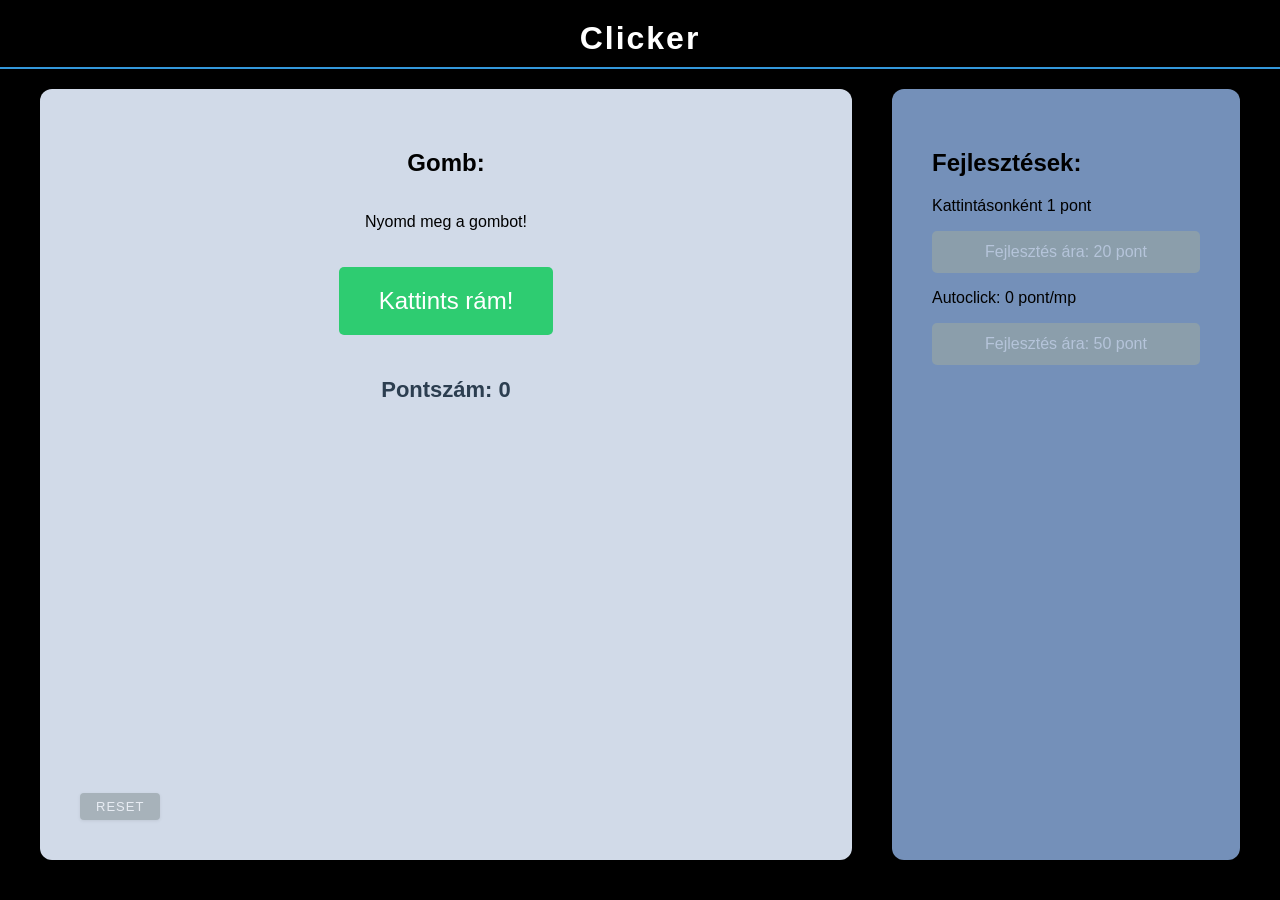
<file: clicker/index.html>
<!DOCTYPE html>
<html lang="hu">
<head>
    <meta charset="UTF-8">
    <title>TehSoft Games</title>
    <script src="script.js" defer></script>
    <link rel="stylesheet" href="style.css">
</head>
<body>
    <!-- Az egész játékot és a gombot egy nagy közös keretbe fogjuk össze -->
    <div class="teljes-oldal">
        
        <header>
            <h1>Clicker</h1>
        </header>

        <!-- A két nagy panel (Grid elrendezéssel) -->
        <div class="Container">
            <div class="bal-oldal">
                <h2>Gomb:</h2>
                <p>Nyomd meg a gombot!</p>
                <button class="főgomb">Kattints rám!</button>
                <p class="szöveg">Pontszám: 0</p>

                <div class="reset-sor">
                    <button class="resetgomb">Reset</button>
                </div>
            </div>

            <aside class="jobb-panel">
                <h2>Fejlesztések:</h2>
                <div class="fejlesztes-elem">
                    <p class="szorzószöveg">Kattintásonként 1 pont</p>
                    <button class="szorzógomb">Fejlesztés ára: 20 pont</button>
                </div>
                <div class="fejlesztes-elem">
                    <p class="autoclickszöveg">Autoclick: 0 pont/mp</p>
                    <button class="autoclickgomb">Fejlesztés ára: 50 pont</button>
                </div>
            </aside>
            
        </div>

    </div>
</body>
</html>
</file>
<file: clicker/style.css>
/* ==========================================
   1. ALAPBEÁLLÍTÁSOK
   ========================================== */
html, body {
    height: 100%;             
    margin: 0;
    background-color: #000000; /* Fekete háttér */
    font-family: 'Segoe UI', Tahoma, Geneva, Verdana, sans-serif;
    overflow: hidden;          /* Megakadályozza az indokolatlan görgetést */
}

.teljes-oldal {
    display: flex;
    flex-direction: column;
    height: 100vh;            /* A teljes oldal pontosan 1 képernyő magas */
    padding-top: 20px;        /* Felső távolság a fejléc felett */
    box-sizing: border-box;
}

header {
    flex: 0 0 auto;           /* A fejléc nem nyúlik, megtartja a saját méretét */
    text-align: center;
    margin-bottom: 20px;      
}

/* A fejléc formázása a kék aláhúzással együtt */
h1 {
    color: #ffffff;                    /* Fehér betűszín */
    border-bottom: 2px solid #3498db;  /* Szép kék aláhúzás */
    padding-bottom: 10px;              /* Távolság a betűk és a vonal között */
    margin: 0;
    font-size: 32px;
    font-weight: bold;
    letter-spacing: 2px;
}


/* ==========================================
   2. ELRENDEZÉS: JAVÍTOTT, SEHOL SEM KILÓGÓ GRID
   ========================================== */
.Container {
    display: grid; 
    grid-template-columns: 7fr 3fr; 
    gap: 40px;                      
    
    /* JAVÍTÁS JOBB OLDALRA: Az auto szélesség befelé kényszeríti a 40px paddinget, */
    /* így a jobb oldali panel sem fog kilógni a képernyőről */
    width: auto;              
    box-sizing: border-box;   
    padding: 0 40px;                
    
    /* JAVÍTÁS A MAGASSÁGRA (HEADER ÉS ALSÓ MARGÓ): */
    flex: 1;                  /* Kitölti az ÖSSZES maradék helyet a header alatt lefelé */
    margin-bottom: 40px;      /* PONTOSAN 40px távolság marad a képernyő aljától */
    min-height: 0;            /* Fontos: engedi a rácsnak, hogy zsugorodjon, ha kell */
}

/* Bal oldal stílusa */
.bal-oldal {
    box-sizing: border-box;
    background-color: #d1dae8;
    padding: 40px;
    border-radius: 12px;
    box-shadow: 0 4px 15px rgba(0,0,0,0.05);
    
    display: flex;
    flex-direction: column;
    justify-content: space-between; 
    align-items: center;
}

/* Jobb oldali panel stílusa */
.jobb-panel {
    box-sizing: border-box;
    background-color: #7490B9;
    padding: 40px;
    border-radius: 12px;
    box-shadow: 0 4px 15px rgba(0,0,0,0.05);
}


/* ==========================================
   3. A TE ZÖLD FŐGOMBI FORMÁZÁSOD
   ========================================== */
.főgomb {
    background-color: #2ecc71;   /* Zöld háttér */
    color: white;                /* Fehér szövegszín */
    border: none;                /* Keret eltávolítása */
    padding: 20px 40px;          /* Megnövelt belső margó a nagy térhez */
    font-size: 24px;             /* Megnövelt betűméret a nagy térhez */
    border-radius: 5px;          /* Lekerekített sarkok */
    cursor: pointer;             /* Egérmutató kéz alakú lesz felette */
    transition: background 0.3s, transform 0.1s; /* Animáció effekt */
    margin: 20px 0;
}

.főgomb:hover {
    background-color: #27ae60;   /* Sötétebb zöld */
}

.főgomb:active {
    transform: scale(0.95);      /* Kattintáskor egy kicsit benyomódik */
}

.szöveg {
    font-size: 22px;             /* Kicsit nagyobb Pontok szöveg */
    font-weight: bold;
    color: #2c3e50;
}


/* ==========================================
   4. A TE PIROS FEJLESZTÉSI GOMBJAID
   ========================================== */
.szorzógomb, .autoclickgomb {
    box-sizing: border-box;      /* ÚJ JAVÍTÁS: Beleszámolja a paddinget a gomb szélességébe, így NEM fog kilógni! */
    background-color: #ff4d4d;   
    color: white;                
    border: none;                
    font-size: 16px;             
    padding: 12px 20px;          
    border-radius: 5px;          
    cursor: pointer;             
    width: 100%;                 /* Kitölti a jobb oldali panel belső szélességét */
    transition: background-color 0.3s, transform 0.1s; 
}


.szorzógomb:hover, .autoclickgomb:hover {
    background-color: #e60000;   /* Sötétebb piros lebegéskor */
}

.szorzógomb:active, .autoclickgomb:active {
    transform: scale(0.98);      /* Kattintáskor egy picit ez is benyomódik */
}

.szorzógomb:disabled, .autoclickgomb:disabled {
    background-color: #95a5a6;
    color: #d1dae8;
    cursor: not-allowed;
    opacity: 0.7;
    transform: none;             /* Letiltva nem nyomódik be */
}
/* ==========================================
   5. RESET GOMB A BAL PANEL ALJAN
   ========================================== */
.reset-sor {
    width: 100%;
    text-align: left;          /* Bal alsó sarokba igazítja a kártyán belül */
    margin-top: auto;          /* Lefele tolja a gombot a kártya legalsó szélére */
    padding-top: 20px;
}

.resetgomb {
    background-color: #7f8c8d;
    color: white;
    border: none;
    
    /* JAVÍTÁS: Kisebb belső margó és betűméret, hogy finomabb legyen a gomb */
    padding: 6px 16px;       
    font-size: 13px;
    text-transform: uppercase; /* CSUPANAGYBETŰS, hogy kis méretben is elegáns legyen */
    letter-spacing: 1px;       /* Kicsit széthúzott betűk */
    
    border-radius: 4px;        
    cursor: pointer;
    transition: background 0.3s, transform 0.1s, opacity 0.3s;
    box-shadow: 0 1px 3px rgba(0,0,0,0.15);
}

.resetgomb:hover {
    background-color: #95a5a6;
}

.resetgomb:active {
    transform: scale(0.95);    
}

/* ==========================================
   6. MOBILBARÁT NÉZET
   ========================================== */
@media (max-width: 768px) {
    .Container {
        flex-direction: column; 
        padding: 0 20px;
        gap: 20px;
    }
    .jobb-panel {
        flex: 1 1 auto;
        width: 100%;            
    }
}
/* ==========================================
   7. KATTINTÁSI EFFEKTUS (PLUSSZ PONTOK ANIMÁCIÓJA)
   ========================================== */
.LebegoPont {
    position: absolute;
    color: #2ecc71;          /* Szép zöld szín, mint a főgomb */
    font-size: 24px;
    font-weight: bold;
    pointer-events: none;    /* Biztosítja, hogy ne lehessen rákattintani a számra */
    user-select: none;
    animation: szall-es-tunik 0.8s ease-out forwards;
    z-index: 100;
}

@keyframes szall-es-tunik {
    0% {
        opacity: 1;
        transform: translateY(0) scale(1);
    }
    100% {
        opacity: 0;
        transform: translateY(-60px) scale(0.8); /* Felfelé száll és összezsugorodik */
    }
}
</file>
